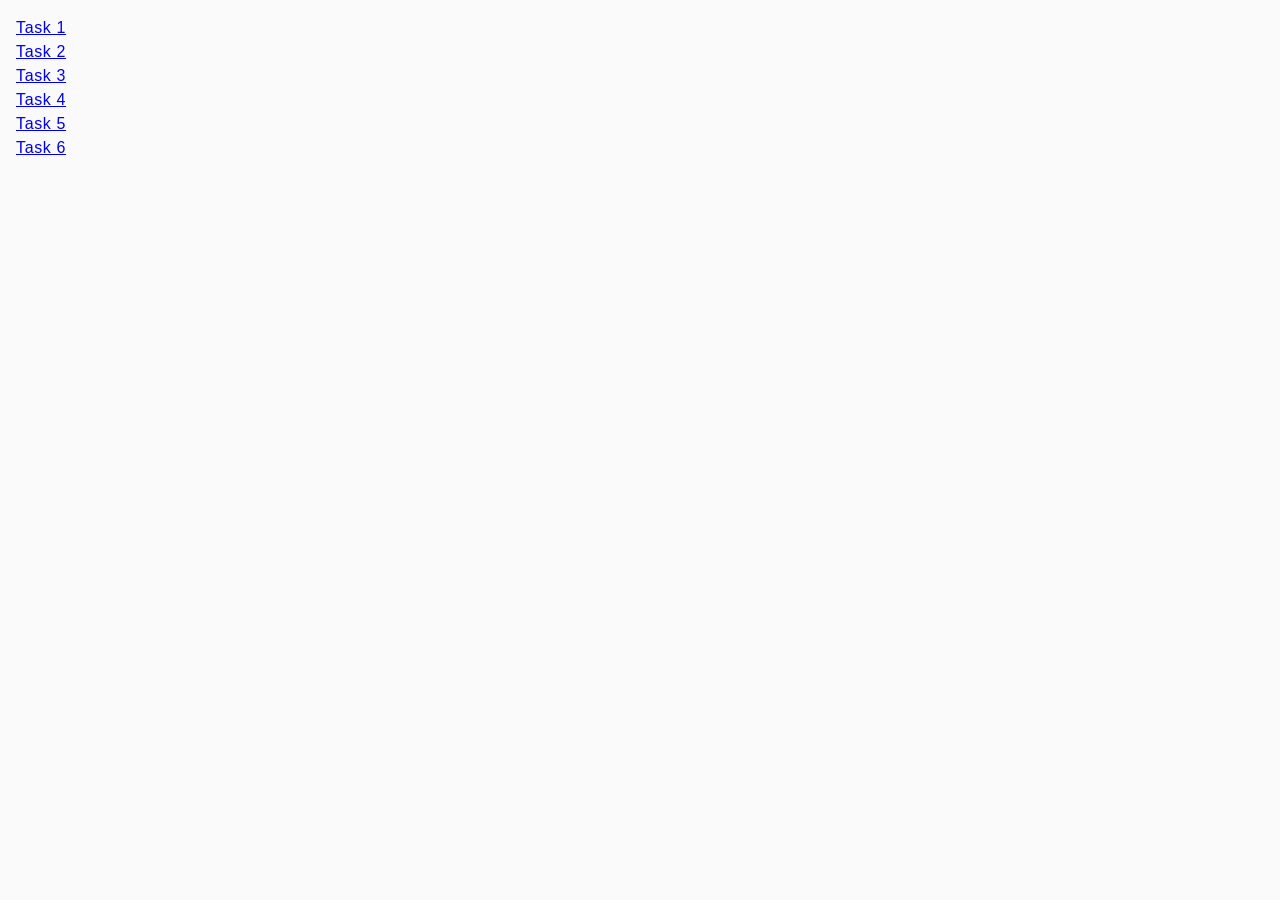
<file: index.html>
<!DOCTYPE html>
<html lang="en">
  <head>
    <meta charset="UTF-8" />
    <meta http-equiv="X-UA-Compatible" content="IE=edge" />
    <meta name="viewport" content="width=device-width, initial-scale=1.0" />
    <title>Homework 7</title>
    <link rel="stylesheet" href="./css/common.css" />
  </head>
  <body>
    <ul>
      <li><a href="./task-1.html">Task 1</a></li>
      <li><a href="./task-2.html">Task 2</a></li>
      <li><a href="./task-3.html">Task 3</a></li>
      <li><a href="./task-4.html">Task 4</a></li>
      <li><a href="./task-5.html">Task 5</a></li>
      <li><a href="./task-6.html">Task 6</a></li>
    </ul>
  </body>
</html>
</file>
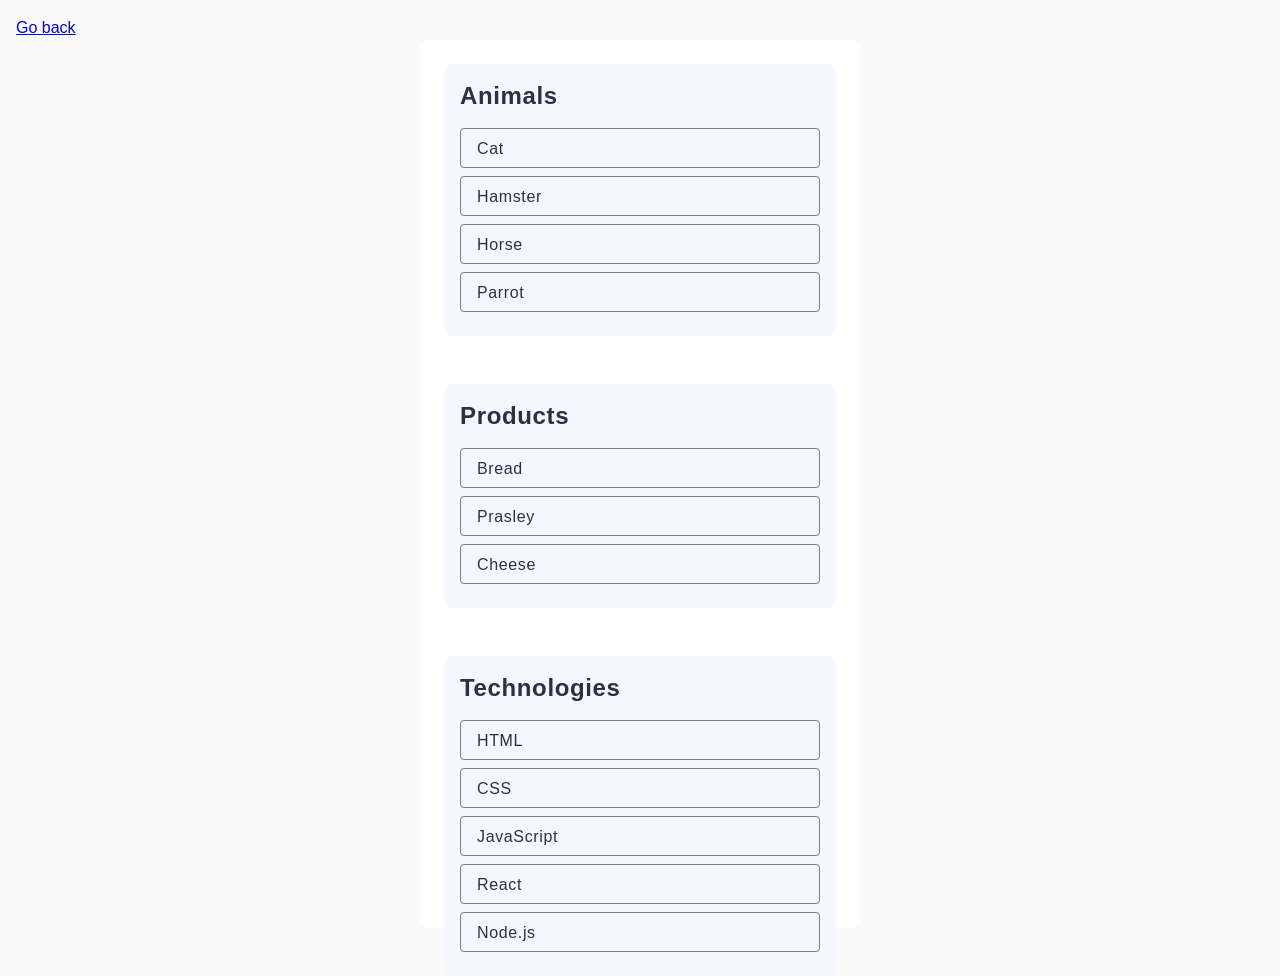
<file: task-1.html>
<!DOCTYPE html>
<html lang="en">
  <head>
    <meta charset="UTF-8" />
    <meta http-equiv="X-UA-Compatible" content="IE=edge" />
    <meta name="viewport" content="width=device-width, initial-scale=1.0" />
    <title>Task 1</title>
    <link rel="stylesheet" href="./css/common.css" />
  </head>
  <body>
    <p class="text"><a href="./index.html">Go back</a></p>

    <ul id="categories">
      <li class="item">
        <h2 class="name-categoria">Animals</h2>

        <ul>
          <li class="name-items">Cat</li>
          <li class="name-items">Hamster</li>
          <li class="name-items">Horse</li>
          <li class="name-items">Parrot</li>
        </ul>
      </li>
      <li class="item">
        <h2 class="name-categoria">Products</h2>

        <ul>
          <li class="name-items">Bread</li>
          <li class="name-items">Prasley</li>
          <li class="name-items">Cheese</li>
        </ul>
      </li>
      <li class="item">
        <h2 class="name-categoria">Technologies</h2>

        <ul>
          <li class="name-items">HTML</li>
          <li class="name-items">CSS</li>
          <li class="name-items">JavaScript</li>
          <li class="name-items">React</li>
          <li class="name-items">Node.js</li>
        </ul>
      </li>
    </ul>

    <script src="./js/task-1.js" type="module"></script>
  </body>
</html>
</file>
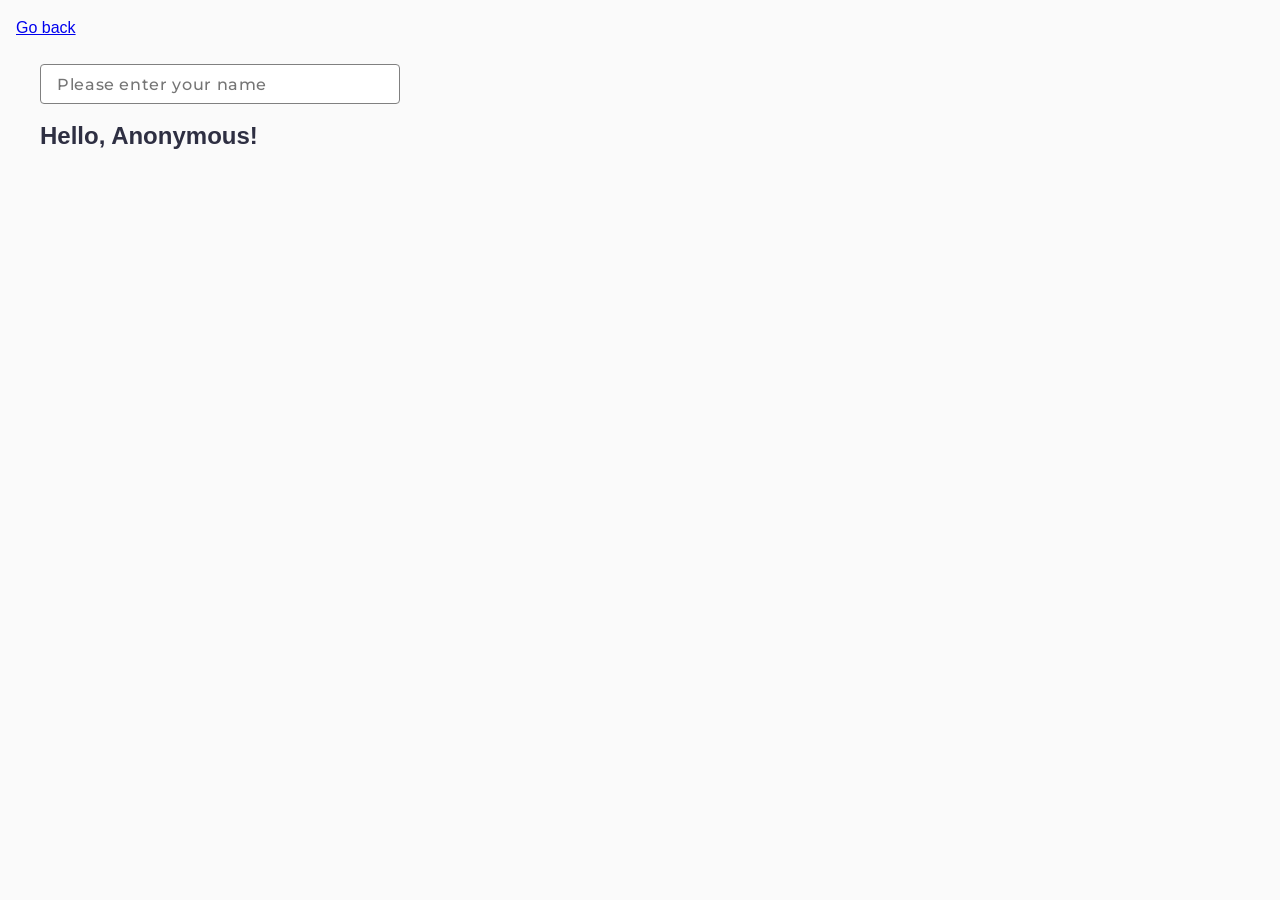
<file: task-3.html>
<!DOCTYPE html>
<html lang="en">
  <head>
    <meta charset="UTF-8" />
    <meta http-equiv="X-UA-Compatible" content="IE=edge" />
    <meta name="viewport" content="width=device-width, initial-scale=1.0" />
    <title>Task 3</title>
    <link rel="stylesheet" href="./css/common.css" />
  </head>
  <body>
    <p><a href="./index.html">Go back</a></p>

    <input type="text" id="name-input" placeholder="Please enter your name" />
    <h1>Hello, <span id="name-output">Anonymous</span>!</h1>

    <script src="./js/task-3.js" type="module"></script>
  </body>
</html>
</file>
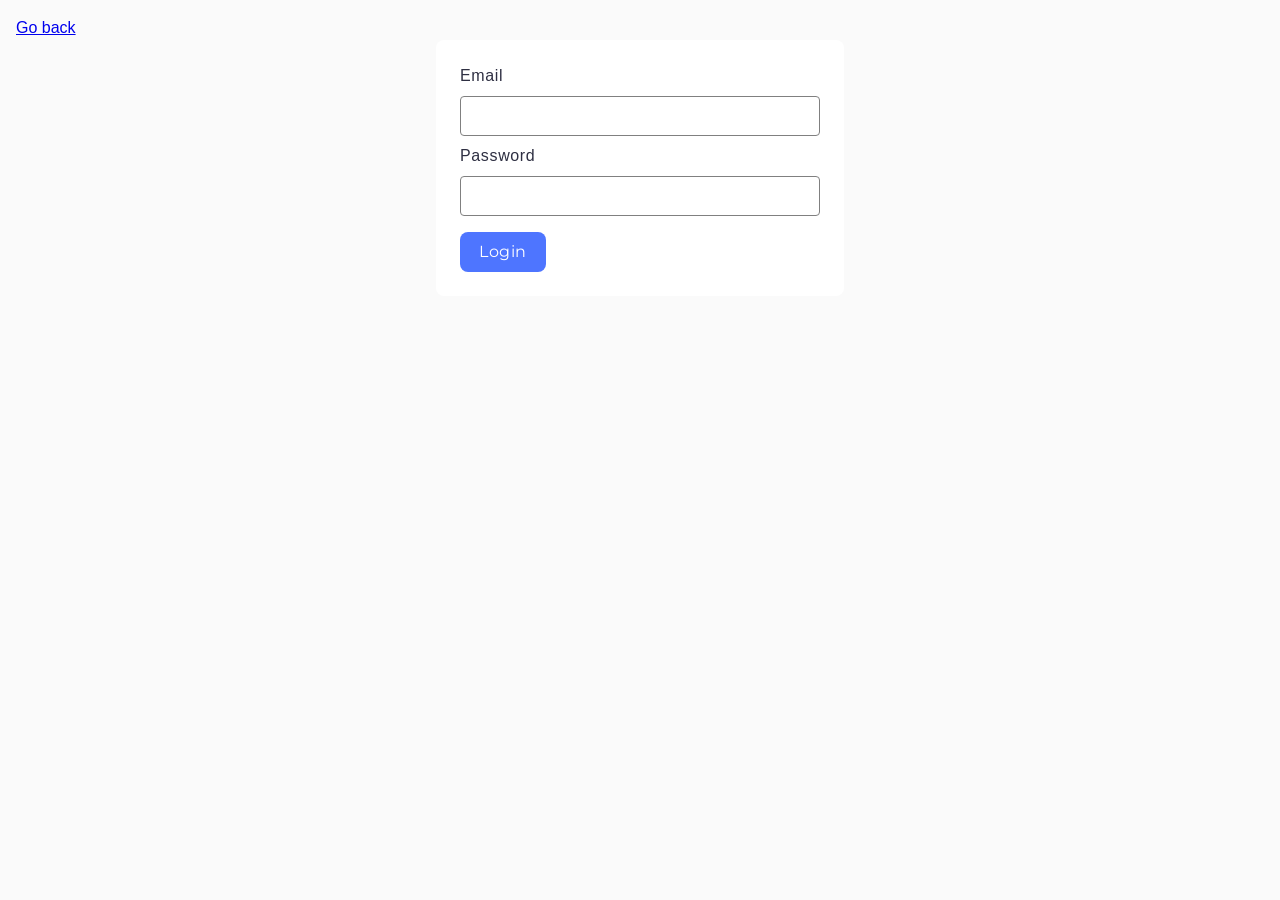
<file: task-4.html>
<!DOCTYPE html>
<html lang="en">
  <head>
    <meta charset="UTF-8" />
    <meta http-equiv="X-UA-Compatible" content="IE=edge" />
    <meta name="viewport" content="width=device-width, initial-scale=1.0" />
    <title>Task 4</title>
    <link rel="stylesheet" href="./css/common.css" />
  </head>
  <body>
    <p><a href="./index.html">Go back</a></p>

    <form class="login-form">
      <label>
        Email
        <input type="email" name="email" />
      </label>
      <label>
        Password
        <input type="password" name="password" />
      </label>
      <button type="submit">Login</button>
    </form>

    <script src="./js/task-4.js" type="module"></script>
  </body>
</html>
</file>
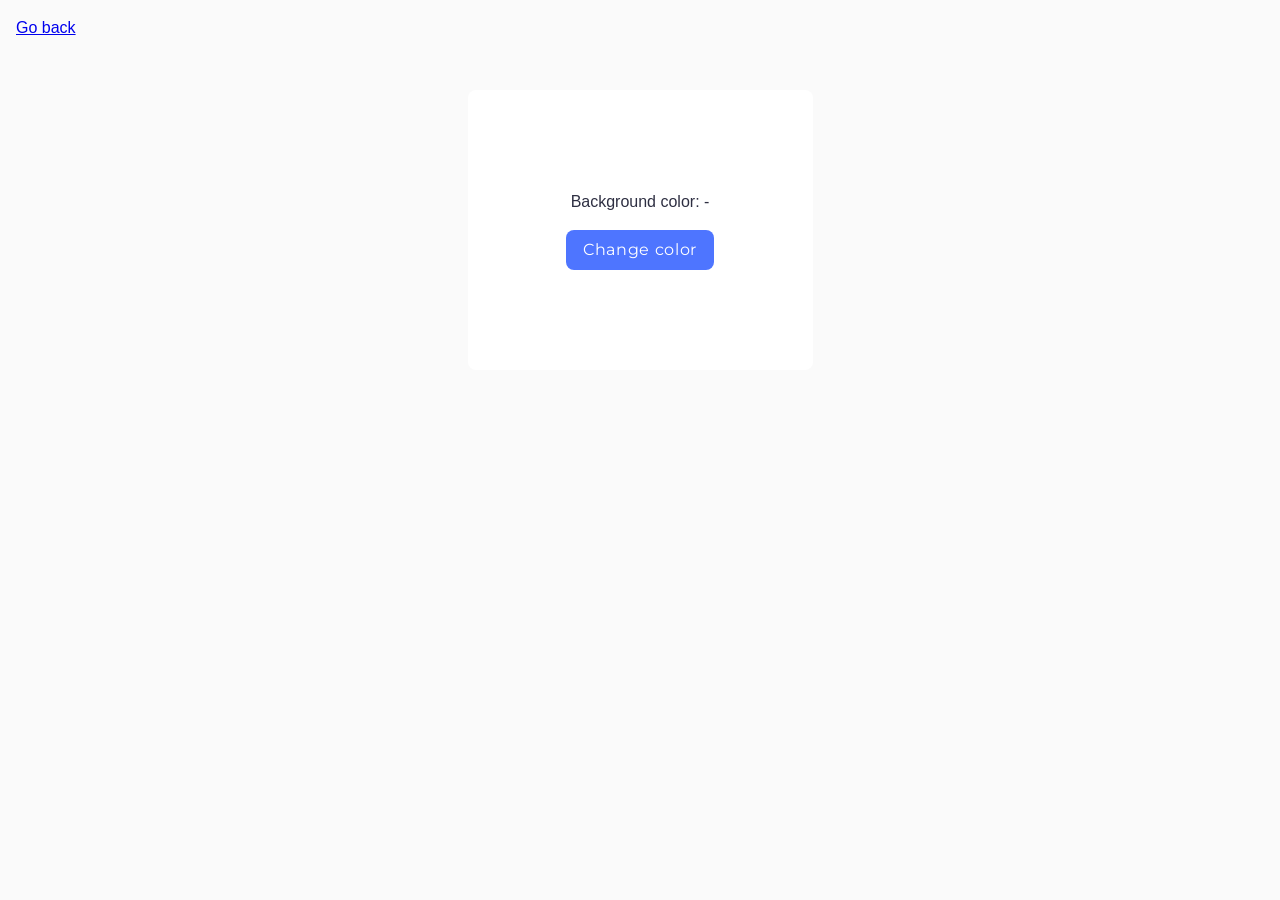
<file: task-5.html>
<!DOCTYPE html>
<html lang="en">
  <head>
    <meta charset="UTF-8" />
    <meta http-equiv="X-UA-Compatible" content="IE=edge" />
    <meta name="viewport" content="width=device-width, initial-scale=1.0" />
    <title>Task 5</title>
    <link rel="stylesheet" href="./css/common.css" />
  </head>
  <body>
    <p><a href="./index.html">Go back</a></p>

    <div class="widget">
      <p>Background color: <span class="color">-</span></p>
      <button type="button" class="change-color">Change color</button>
    </div>

    <script src="./js/task-5.js" type="module"></script>
  </body>
</html>
</file>
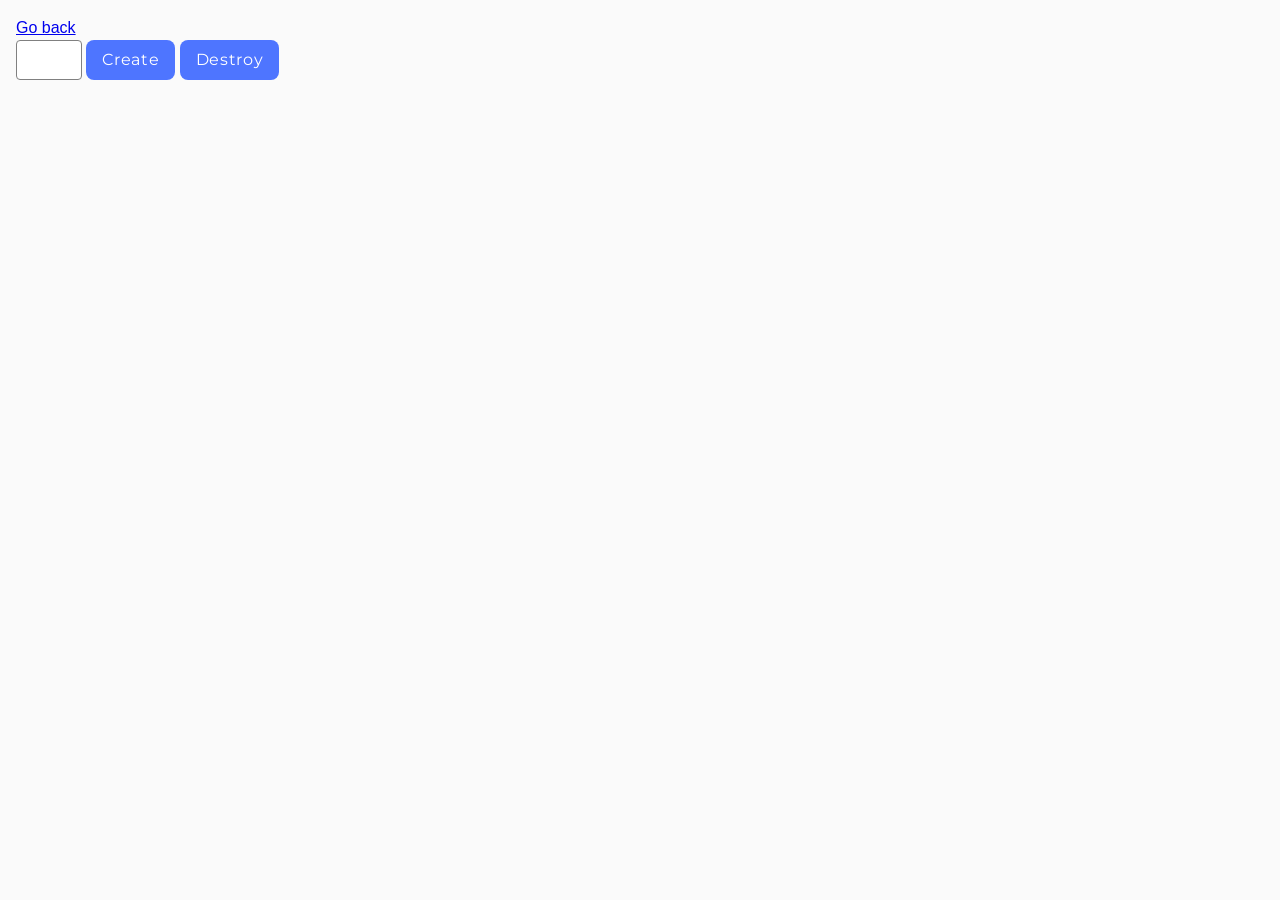
<file: task-6.html>
<!DOCTYPE html>
<html lang="en">
  <head>
    <meta charset="UTF-8" />
    <meta http-equiv="X-UA-Compatible" content="IE=edge" />
    <meta name="viewport" content="width=device-width, initial-scale=1.0" />
    <title>Task 6</title>
    <link rel="stylesheet" href="./css/common.css" />
  </head>
  <body>
    <p><a href="./index.html">Go back</a></p>

    <div id="controls">
      <input type="number" min="1" max="100" step="1" />
      <button type="button" data-create>Create</button>
      <button type="button" data-destroy>Destroy</button>
    </div>

    <div id="boxes"></div>

    <script src="./js/task-6.js" type="module"></script>
  </body>
</html>
</file>
<file: css/common.css>
@font-face {
  font-family: "Montserrat";
  src: url("../fonts/Montserrat-Medium.ttf");
  src: local("Montserrat-Regular"), local("Montserrat-Regular"),
    url("../fonts/Montserrat-Medium.ttf") format("truetype");
  font-weight: 400;
  font-style: normal;
}

@font-face {
  font-family: "Montserrat";
  src: url("../fonts/Montserrat-Regular.ttf");
  src: local("Montserrat-Regular"), local("Montserrat-Regular"),
    url("../fonts/Montserrat-Regular.ttf") format("truetype");
  font-weight: 500;
  font-style: normal;
}

@font-face {
  font-family: "Montserrat";
  src: url("../fonts/Montserrat-SemiBold.ttf");
  src: local("Montserrat-SemiBold"), local("Montserrat-SemiBold"),
    url("../fonts/Montserrat-SemiBold.ttf") format("truetype");
  font-weight: 600;
  font-style: normal;
}

* {
  box-sizing: border-box;
}

body {
  margin: 16px;
  font-family: -apple-system, BlinkMacSystemFont, "Segoe UI", Roboto, Oxygen,
    Ubuntu, Cantarell, "Open Sans", "Helvetica Neue", sans-serif;
  -webkit-font-smoothing: antialiased;
  -moz-osx-font-smoothing: grayscale;
  background-color: #fafafa;
  color: #212121;
  line-height: 1.5;
}

ul {
  list-style-type: none;
}

h1,
h2,
h3,
h4,
h5,
h6,
p,
ul {
  margin: 0;
  padding: 0;
}

img {
  display: block;
}

ul,
li {
  letter-spacing: 0.04em;
  color: #2e2f42;
}

input {
  font-family: "Montserrat";
  border: 1px solid #808080;
  border-radius: 4px;
  height: 40px;
  color: #2e2f42;
}

input:hover {
  border-color: #000;
}

input:focus {
  outline: none;
  border-color: #808080;
}

button {
  cursor: pointer;
  border: none;
  font-family: "Montserrat";
  font-weight: 500;
  font-size: 16px;
  line-height: 1.5;
  letter-spacing: 0.04em;
  color: #fff;
  border-radius: 8px;
  padding: 8px 16px;
  background: #4e75ff;
  height: 40px;
}

button:hover {
  background-color: #6c8cff;
}

/*-------task-1-----*/

#categories {
  list-style: none;
  border-radius: 8px;
  padding: 24px;
  width: 440px;
  height: 888px;
  background: #fff;
  display: flex;
  flex-direction: column;
  margin-left: auto;
  margin-right: auto;
  gap: 24px;
}

.item {
  border-radius: 8px;
  padding: 16px;
  width: 392px;
  background: #f6f6fe;
  margin-bottom: 24px;
}

.name-categoria {
  font-weight: 600;
  font-size: 24px;
  line-height: 1.33;
  margin-bottom: 16px;
}

.name-items {
  font-size: 16px;
  line-height: 1.5;
  padding-top: 8px;
  padding-left: 16px;
  padding-bottom: 8px;
  border: 1px solid #808080;
  border-radius: 4px;
  width: 360px;
  height: 40px;
  margin-bottom: 8px;
}

/*-------task-2------*/

.gallery {
  display: flex;
  flex-wrap: wrap;
  column-gap: 24px;
  row-gap: 48px;
  width: 1440px;
  height: 848px;
  margin-left: auto;
  margin-right: auto;
  padding-top: 100px;
  padding-bottom: 100px;
}

.gelleryItem {
  flex-basis: calc((100% - 48px) / 3);
  height: 300px;
}
.galleryImg {
  height: 100%;
  width: 100%;
  object-fit: cover;
}

/*---------task-3----------*/

#name-input {
  font-size: 16px;
  line-height: 150%;
  letter-spacing: 0.04em;
  color: #2e2f42;
  margin-top: 24px;
  margin-left: 24px;
  width: 360px;
  padding: 8px 8px 8px 16px;
  margin-bottom: 16px;
}

h1 {
  font-weight: 600;
  font-size: 24px;
  line-height: 1.33;
  color: #2e2f42;
  margin-left: 24px;
}

/*----------task-4-------------*/

.login-form {
  display: flex;
  flex-direction: column;
  gap: 8px;
  border-radius: 8px;
  padding: 24px;
  width: 408px;
  height: 256px;
  background-color: #fff;
  padding: 24px;
  margin-left: auto;
  margin-right: auto;
}

.login-form label {
  color: #2e2f42;
  display: flex;
  flex-direction: column;
  gap: 8px;
  font-size: 16px;
  line-height: 1.5;
  letter-spacing: 0.04em;
}

.login-form input {
  width: 360px;
  padding: 8px 8px 8px 16px;
}

.login-form > button {
  width: 86px;
  margin-top: 8px;
}

/*---------task-5--------*/

.widget {
  border-radius: 8px;
  padding-top: 100px;
  padding-bottom: 100px;
  margin: 50px;
  width: 345px;
  height: 280px;
  background-color: #fff;
  margin-left: auto;
  margin-right: auto;
  text-align: center;
}

.widget > p {
  color: #2e2f42;
  margin-bottom: 16px;
  font-size: 16px;
  line-height: 1.5;
}

.widget .change-color {
  width: 148px;
}
</file>
